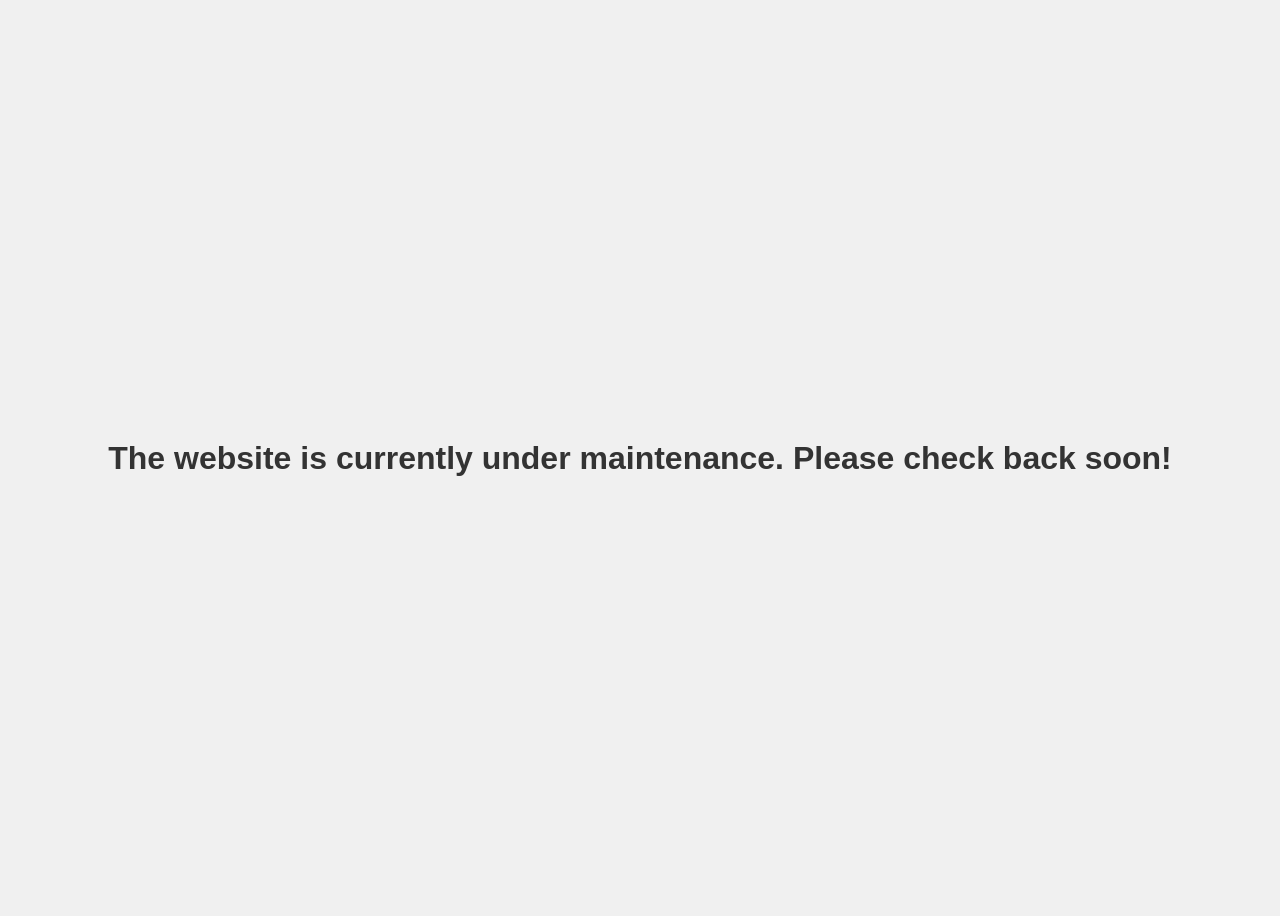
<file: index.html>
<!DOCTYPE html>
<html lang="en">

<head>
    <meta charset="UTF-8">
    <meta name="viewport" content="width=device-width, initial-scale=1.0">
    <title>Maintenance</title>
    <style>
        body {
            display: flex;
            justify-content: center;
            align-items: center;
            height: 100vh;
            font-family: Arial, sans-serif;
            background-color: #f0f0f0;
        }

        h1 {
            color: #333;
        }
    </style>
</head>

<body>
    <h1>The website is currently under maintenance. Please check back soon!</h1>
</body>

</html>
</file>
